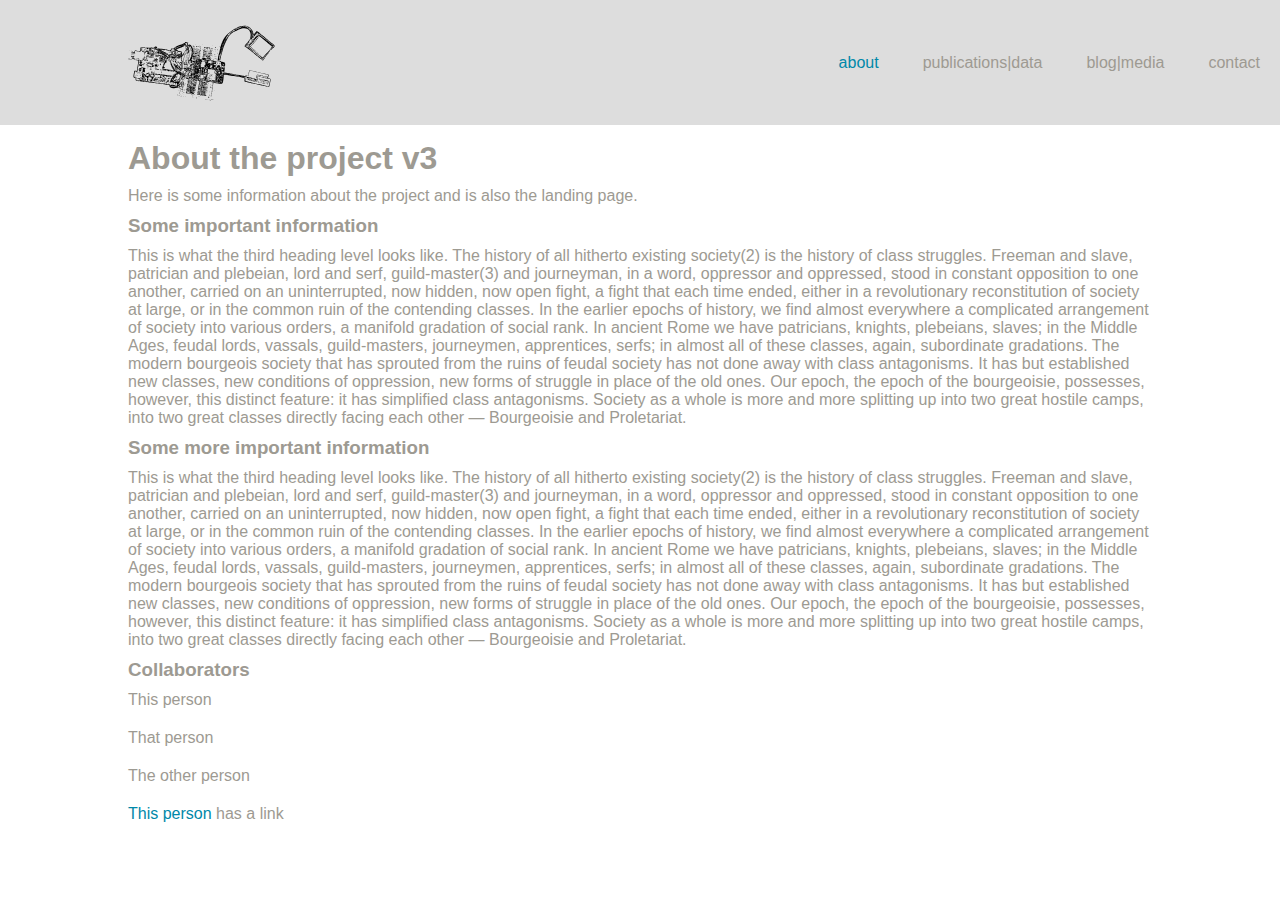
<file: index.html>
<!DOCTYPE html>
<html>
  <head>
    <meta charset="utf-8">
    <meta http-equiv="X-UV-Compatible" content="IE=edge">
    <title>navbartest</title>
    <meta name="description" content="">
    <meta name="viewport" content="width=device-width, initial-scale=1">
    <link rel="stylesheet" href="style.css">
  </head>
  <body>
    <header>
      <div class="logocontainer">
        <img class="logo" src="images/logo.svg" alt="logo" width=150px>
      </div>
      <nav>
        <ul class="nav_links">
          <li class = "selected"><a href="index.html">about</a></li>
          <li><a href="publications.html">publications|data</a></li>
          <li><a href="media.html">blog|media</a></li>
          <li><a href="contact.html">contact</a></li>
        </ul>
      </nav>
    </header>
    <div class="sitecontent">
      <h1>About the project v3</h1>
      <p>Here is some information about the project and is also the landing page.</p>

      <h3>Some important information</h3>
      <p> This is what the third heading level looks like. The history of all hitherto existing society(2) is the history of class struggles. Freeman and slave, patrician and plebeian, lord and serf, guild-master(3) and journeyman, in a word, oppressor and oppressed, stood in constant opposition to one another, carried on an uninterrupted, now hidden, now open fight, a fight that each time ended, either in a revolutionary reconstitution of society at large, or in the common ruin of the contending classes. In the earlier epochs of history, we find almost everywhere a complicated arrangement of society into various orders, a manifold gradation of social rank. In ancient Rome we have patricians, knights, plebeians, slaves; in the Middle Ages, feudal lords, vassals, guild-masters, journeymen, apprentices, serfs; in almost all of these classes, again, subordinate gradations. The modern bourgeois society that has sprouted from the ruins of feudal society has not done away with class antagonisms. It has but established new classes, new conditions of oppression, new forms of struggle in place of the old ones. Our epoch, the epoch of the bourgeoisie, possesses, however, this distinct feature: it has simplified class antagonisms. Society as a whole is more and more splitting up into two great hostile camps, into two great classes directly facing each other — Bourgeoisie and Proletariat. </p>
      
      <h3>Some more important information</h3>
      <p> This is what the third heading level looks like. The history of all hitherto existing society(2) is the history of class struggles. Freeman and slave, patrician and plebeian, lord and serf, guild-master(3) and journeyman, in a word, oppressor and oppressed, stood in constant opposition to one another, carried on an uninterrupted, now hidden, now open fight, a fight that each time ended, either in a revolutionary reconstitution of society at large, or in the common ruin of the contending classes. In the earlier epochs of history, we find almost everywhere a complicated arrangement of society into various orders, a manifold gradation of social rank. In ancient Rome we have patricians, knights, plebeians, slaves; in the Middle Ages, feudal lords, vassals, guild-masters, journeymen, apprentices, serfs; in almost all of these classes, again, subordinate gradations. The modern bourgeois society that has sprouted from the ruins of feudal society has not done away with class antagonisms. It has but established new classes, new conditions of oppression, new forms of struggle in place of the old ones. Our epoch, the epoch of the bourgeoisie, possesses, however, this distinct feature: it has simplified class antagonisms. Society as a whole is more and more splitting up into two great hostile camps, into two great classes directly facing each other — Bourgeoisie and Proletariat. </p>
    
      <h3>Collaborators</h3>
      <p>This person</p>
      <p>That person</p>
      <p>The other person</p>
      <p><a href="https://williamcioffi.github.io">This person</a> has a link</p>    
    </div>
    </body>
    </html>
</file>
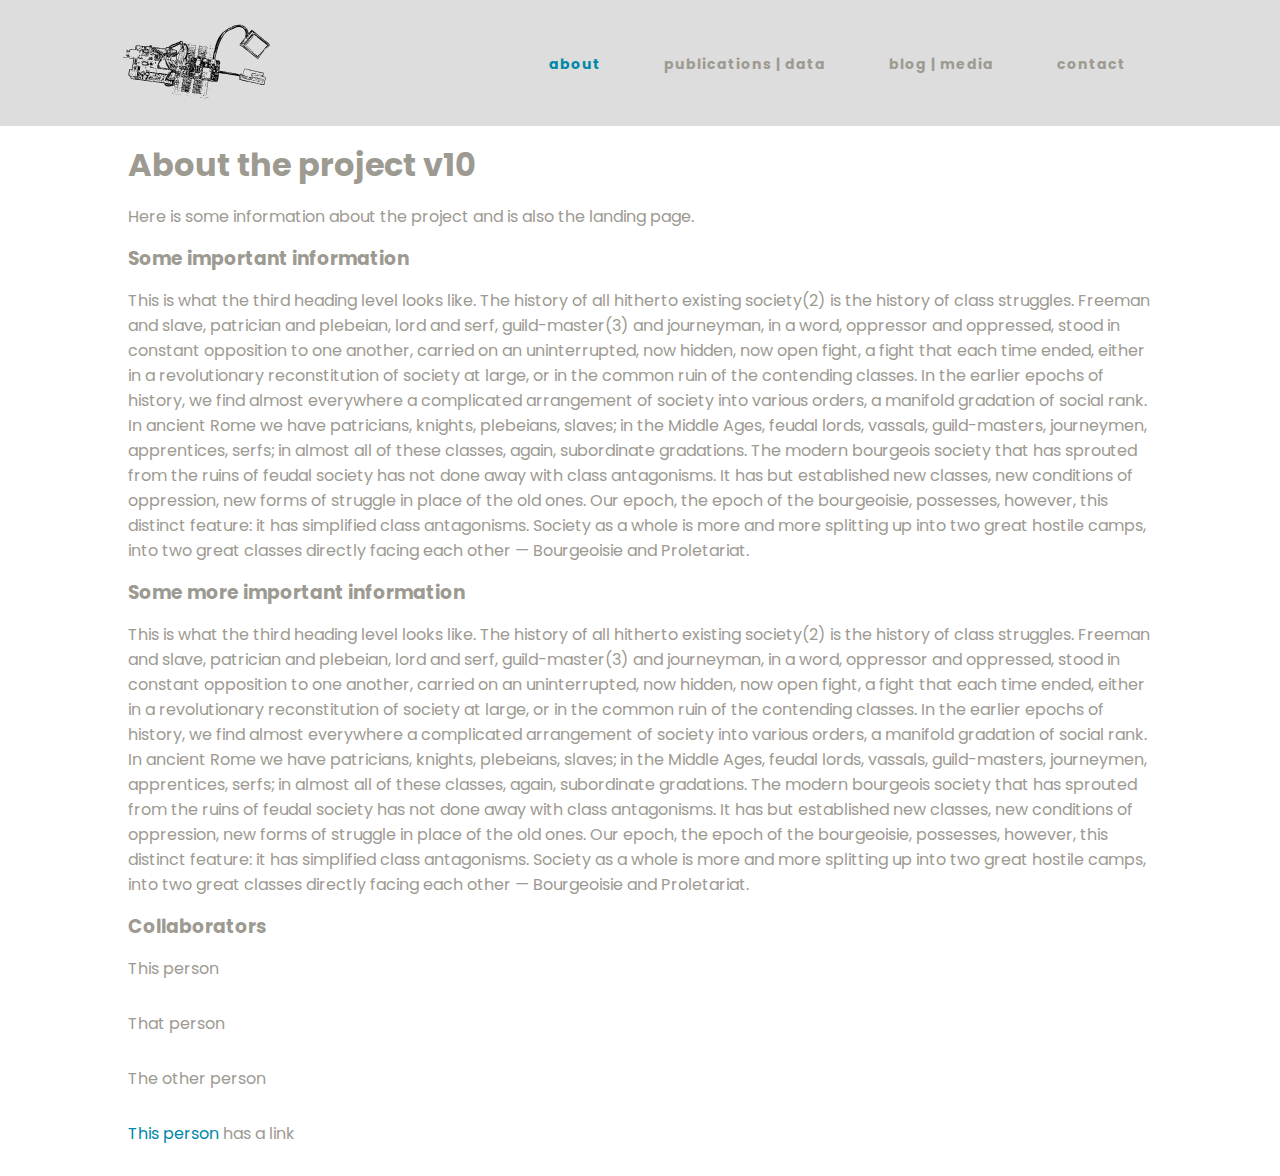
<file: bettertest/index.html>
<!DOCTYPE html>
<html Lang="en">
<head>
  <meta charset="UTF-8">
  <meta name="viewport" content="width=device-width, initial-scaled=1.0">
  <meta http-equiv="X-UA-Compatible" content="ie=edge">
  <link rel="stylesheet" href="style.css">
  <title>navtest2</title>
</head>

<body>
<div class="site">

  <nav>
    <div class="logo">
      <img src="images/logo.svg" width=150px></img>
    </div>
    <ul class="nav-links">
      <li class="selected"><a href="index.html">about</a></li>
      <li><a href="publications.html">publications | data</a></li>
      <li><a href="media.html">blog | media</a></li>
      <li><a href="contact.html">contact</a></li>
    </ul>
    <div class="burger">
      <div class="line1"></div>
      <div class="line2"></div>
      <div class="line3"></div>
    </div>
  </nav>
  
  <div class="sitecontent">
    <h1>About the project v10</h1>
    <p>Here is some information about the project and is also the landing page.</p>

    <h3>Some important information</h3>
    <p> This is what the third heading level looks like. The history of all hitherto existing society(2) is the history of class struggles. Freeman and slave, patrician and plebeian, lord and serf, guild-master(3) and journeyman, in a word, oppressor and oppressed, stood in constant opposition to one another, carried on an uninterrupted, now hidden, now open fight, a fight that each time ended, either in a revolutionary reconstitution of society at large, or in the common ruin of the contending classes. In the earlier epochs of history, we find almost everywhere a complicated arrangement of society into various orders, a manifold gradation of social rank. In ancient Rome we have patricians, knights, plebeians, slaves; in the Middle Ages, feudal lords, vassals, guild-masters, journeymen, apprentices, serfs; in almost all of these classes, again, subordinate gradations. The modern bourgeois society that has sprouted from the ruins of feudal society has not done away with class antagonisms. It has but established new classes, new conditions of oppression, new forms of struggle in place of the old ones. Our epoch, the epoch of the bourgeoisie, possesses, however, this distinct feature: it has simplified class antagonisms. Society as a whole is more and more splitting up into two great hostile camps, into two great classes directly facing each other — Bourgeoisie and Proletariat.</p>
      
    <h3>Some more important information</h3>
    <p> This is what the third heading level looks like. The history of all hitherto existing society(2) is the history of class struggles. Freeman and slave, patrician and plebeian, lord and serf, guild-master(3) and journeyman, in a word, oppressor and oppressed, stood in constant opposition to one another, carried on an uninterrupted, now hidden, now open fight, a fight that each time ended, either in a revolutionary reconstitution of society at large, or in the common ruin of the contending classes. In the earlier epochs of history, we find almost everywhere a complicated arrangement of society into various orders, a manifold gradation of social rank. In ancient Rome we have patricians, knights, plebeians, slaves; in the Middle Ages, feudal lords, vassals, guild-masters, journeymen, apprentices, serfs; in almost all of these classes, again, subordinate gradations. The modern bourgeois society that has sprouted from the ruins of feudal society has not done away with class antagonisms. It has but established new classes, new conditions of oppression, new forms of struggle in place of the old ones. Our epoch, the epoch of the bourgeoisie, possesses, however, this distinct feature: it has simplified class antagonisms. Society as a whole is more and more splitting up into two great hostile camps, into two great classes directly facing each other — Bourgeoisie and Proletariat.</p>
    
    <h3>Collaborators</h3>
    <p>This person</p>
    <p>That person</p>
    <p>The other person</p>
    <p><a href="https://williamcioffi.github.io">This person</a> has a link</p> 
  </div>
  
  <script src="act.js"></script>
  
</div>
</body>
</html>
</file>
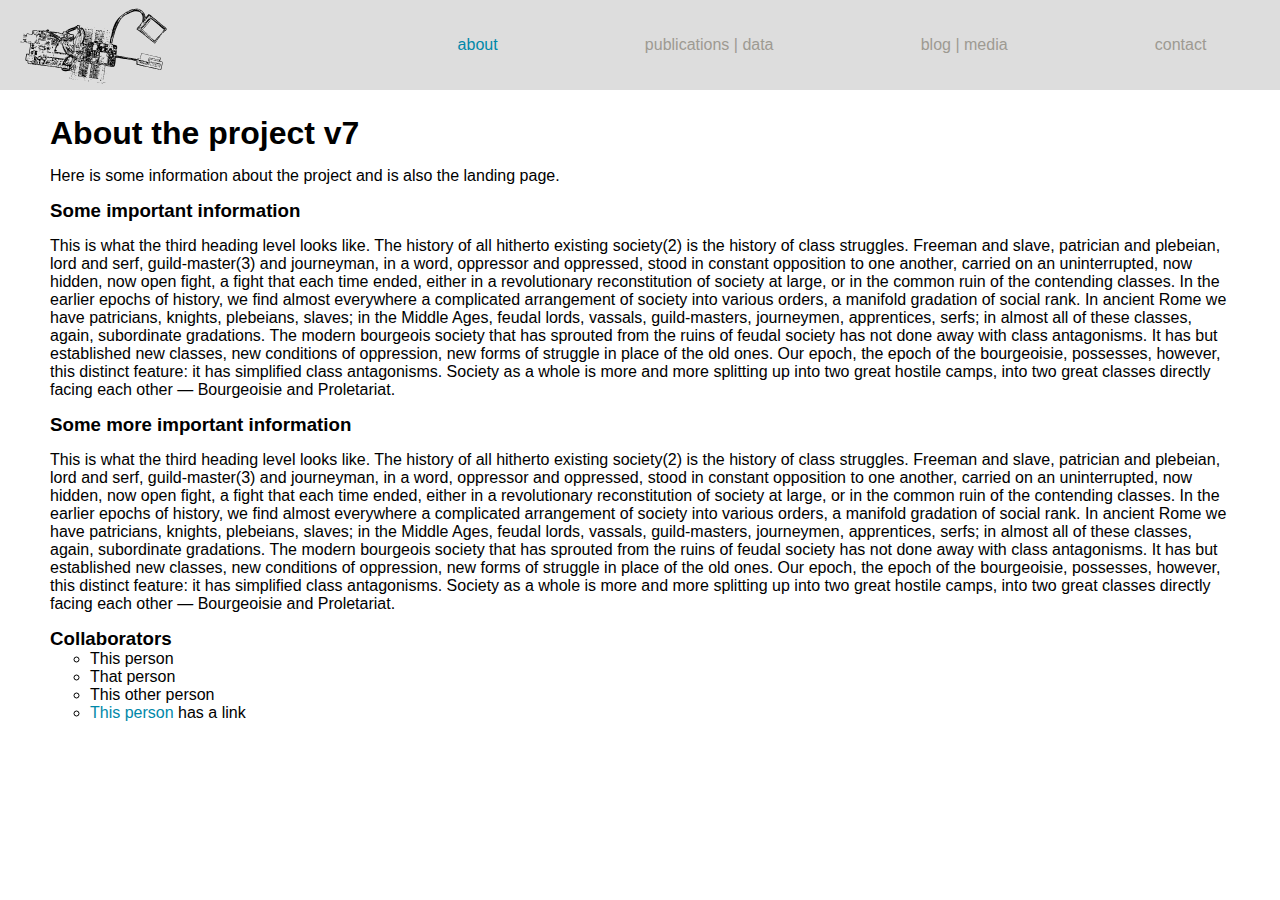
<file: thirdtest/index.html>
<!DOCTYPE html>
<html>
  <head>
    <meta charset="utf-8">
    <meta http-equiv="X-UV-Compatible" content="ie=edge">
    <meta name="description" content="">
    <meta name="viewport" content="width=device-width, initial-scale=1">
    <link rel="stylesheet" href="style.css">
    <title>navbartest</title>
  </head>
  <body>
  
    <nav>
    <div class="logo">
      <img src="images/logo.svg" alt="logo" width=150px></img>
    </div>
      <div class="burger">
        <div class="line"></div>
        <div class="line"></div>
        <div class="line"></div>
      </div>
      <ul class="navlinks">
        <li class="selected"><a href="index.html">about</a></li>
        <li><a href="pubs.html">publications | data</a></li>
        <li><a href="media.html">blog | media</a></li>
        <li><a href="contact.html">contact</a></li>
      </ul>
    </nav>

    <section class="sitecontent">
    <h1>About the project v7</h1>
      <p>Here is some information about the project and is also the landing page.</p>

      <h3>Some important information</h3>
      <p> This is what the third heading level looks like. The history of all hitherto existing society(2) is the history of class struggles. Freeman and slave, patrician and plebeian, lord and serf, guild-master(3) and journeyman, in a word, oppressor and oppressed, stood in constant opposition to one another, carried on an uninterrupted, now hidden, now open fight, a fight that each time ended, either in a revolutionary reconstitution of society at large, or in the common ruin of the contending classes. In the earlier epochs of history, we find almost everywhere a complicated arrangement of society into various orders, a manifold gradation of social rank. In ancient Rome we have patricians, knights, plebeians, slaves; in the Middle Ages, feudal lords, vassals, guild-masters, journeymen, apprentices, serfs; in almost all of these classes, again, subordinate gradations. The modern bourgeois society that has sprouted from the ruins of feudal society has not done away with class antagonisms. It has but established new classes, new conditions of oppression, new forms of struggle in place of the old ones. Our epoch, the epoch of the bourgeoisie, possesses, however, this distinct feature: it has simplified class antagonisms. Society as a whole is more and more splitting up into two great hostile camps, into two great classes directly facing each other — Bourgeoisie and Proletariat.</p>
        
      <h3>Some more important information</h3>
      <p> This is what the third heading level looks like. The history of all hitherto existing society(2) is the history of class struggles. Freeman and slave, patrician and plebeian, lord and serf, guild-master(3) and journeyman, in a word, oppressor and oppressed, stood in constant opposition to one another, carried on an uninterrupted, now hidden, now open fight, a fight that each time ended, either in a revolutionary reconstitution of society at large, or in the common ruin of the contending classes. In the earlier epochs of history, we find almost everywhere a complicated arrangement of society into various orders, a manifold gradation of social rank. In ancient Rome we have patricians, knights, plebeians, slaves; in the Middle Ages, feudal lords, vassals, guild-masters, journeymen, apprentices, serfs; in almost all of these classes, again, subordinate gradations. The modern bourgeois society that has sprouted from the ruins of feudal society has not done away with class antagonisms. It has but established new classes, new conditions of oppression, new forms of struggle in place of the old ones. Our epoch, the epoch of the bourgeoisie, possesses, however, this distinct feature: it has simplified class antagonisms. Society as a whole is more and more splitting up into two great hostile camps, into two great classes directly facing each other — Bourgeoisie and Proletariat.</p>
      
      <h3>Collaborators</h3>
      <ul>
        <li>This person</li>
        <li>That person</li>
        <li>This other person</li>
        <li><a href="https://williamcioffi.github.io">This person</a> has a link</li>
      </ul>
    </section>

    <script src="act.js"></script>
  </body>
</html>
</file>
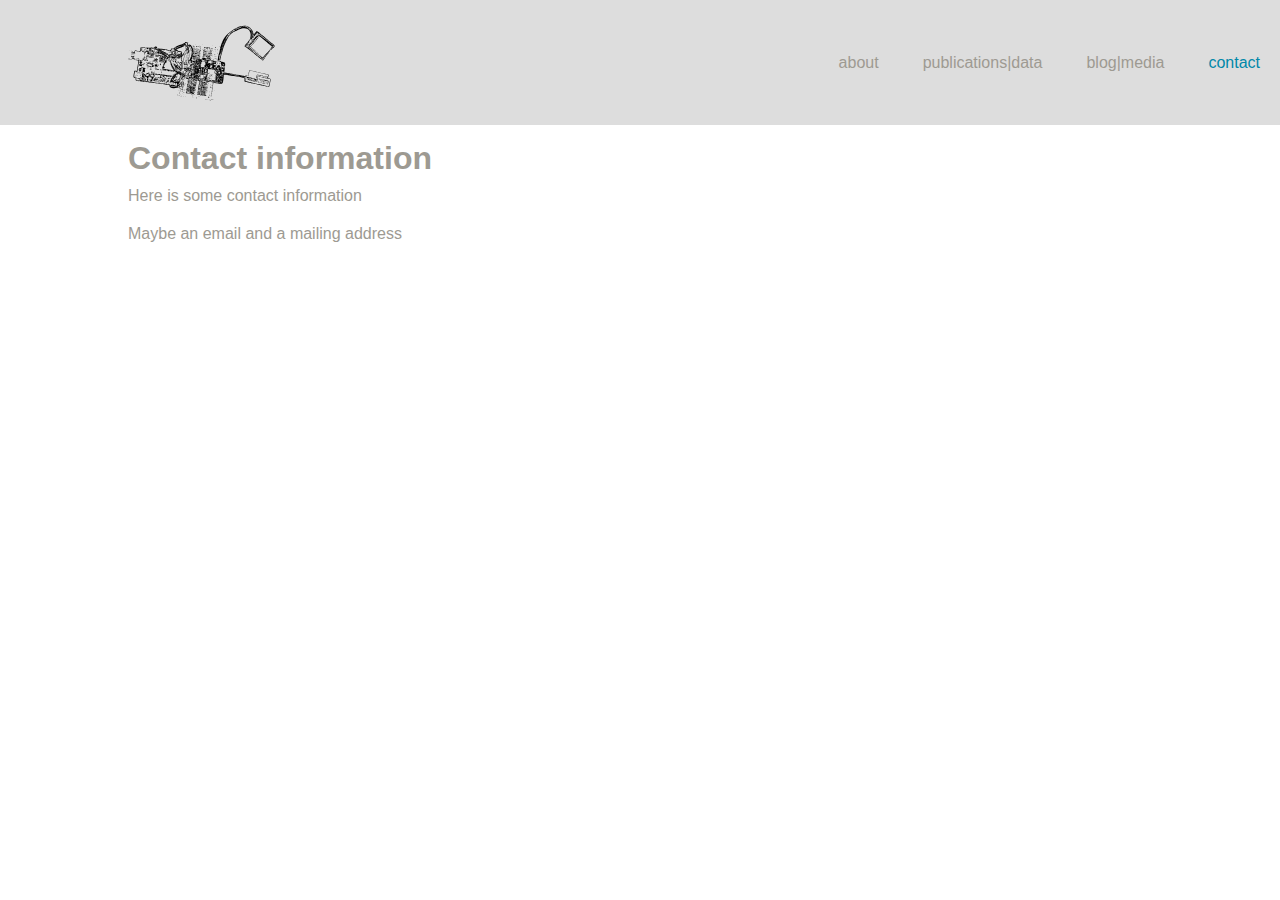
<file: contact.html>
<!DOCTYPE html>
<html>
  <head>
    <meta charset="utf-8">
    <meta http-equiv="X-UV-Compatible" content="IE=edge">
    <title>navbartest</title>
    <meta name="description" content="">
    <meta name="viewport" content="width=device-width, initial-scale=1">
    <link rel="stylesheet" href="style.css">
  </head>
  <body>
    <header>
      <div class="logocontainer">
        <img class="logo" src="images/logo.svg" alt="logo" width=150px>
      </div>
      <nav>
        <ul class="nav_links">
          <li><a href="index.html">about</a></li>
          <li><a href="publications.html">publications|data</a></li>
          <li><a href="media.html">blog|media</a></li>
          <li  class = "selected"><a href="contact.html">contact</a></li>
        </ul>
      </nav>
    </header>
    <div class="sitecontent">
      <h1>Contact information</h1>
      <p>Here is some contact information</p>
      <p>Maybe an email and a mailing address</p>
    </div>
    </body>
    </html>
</file>
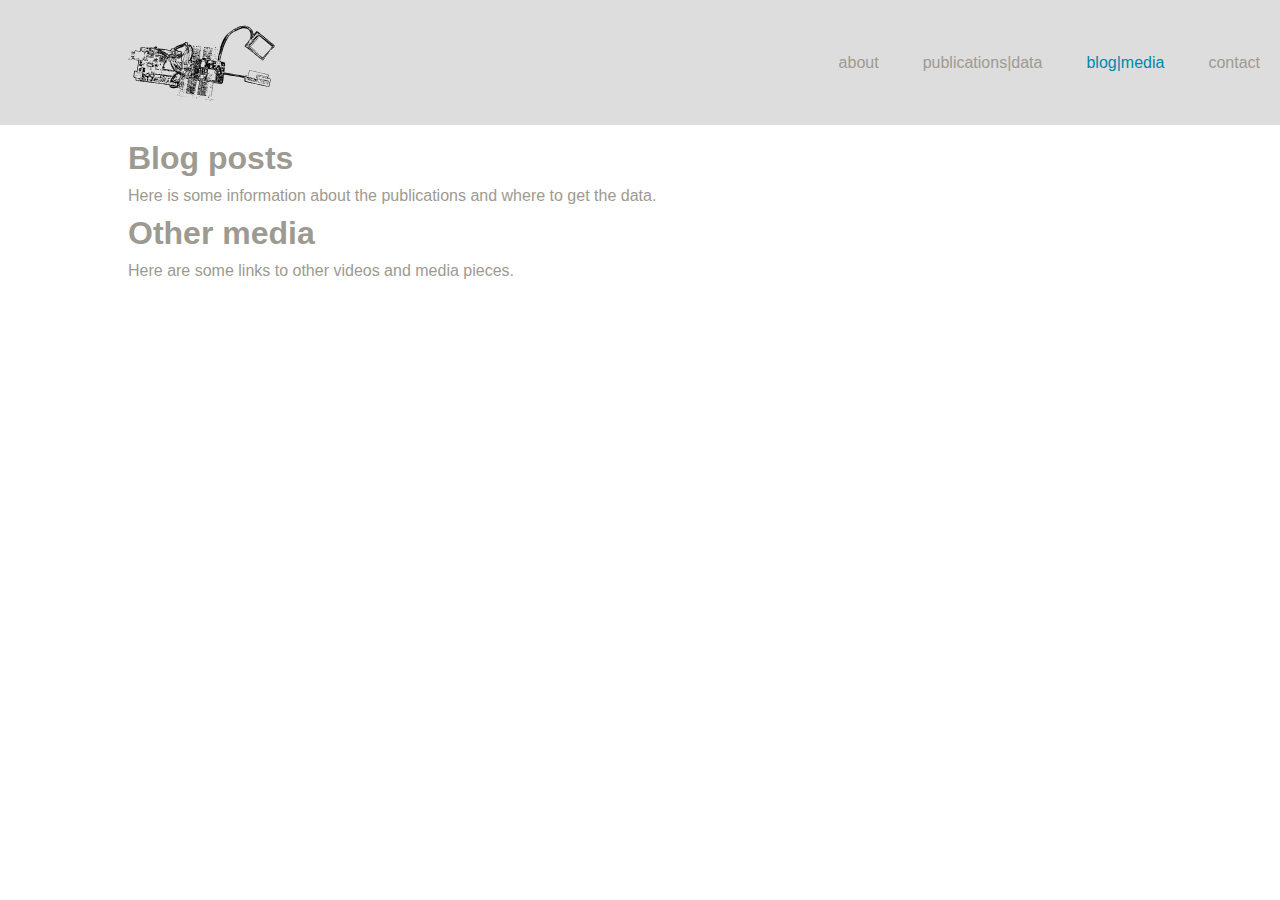
<file: media.html>
<!DOCTYPE html>
<html>
  <head>
    <meta charset="utf-8">
    <meta http-equiv="X-UV-Compatible" content="IE=edge">
    <title>navbartest</title>
    <meta name="description" content="">
    <meta name="viewport" content="width=device-width, initial-scale=1">
    <link rel="stylesheet" href="style.css">
  </head>
  <body>
    <header>
      <div class="logocontainer">
        <img class="logo" src="images/logo.svg" alt="logo" width=150px>
      </div>
      <nav>
        <ul class="nav_links">
          <li><a href="index.html">about</a></li>
          <li><a href="publications.html">publications|data</a></li>
          <li class = "selected"><a href="media.html">blog|media</a></li>
          <li><a href="contact.html">contact</a></li>
        </ul>
      </nav>
    </header>
    <div class="sitecontent">
      <h1>Blog posts</h1>
      <p>Here is some information about the publications and where to get the data.</p>
      <h1>Other media</h1>
      <p>Here are some links to other videos and media pieces.</p>
    </div>
    </body>
    </html>
</file>
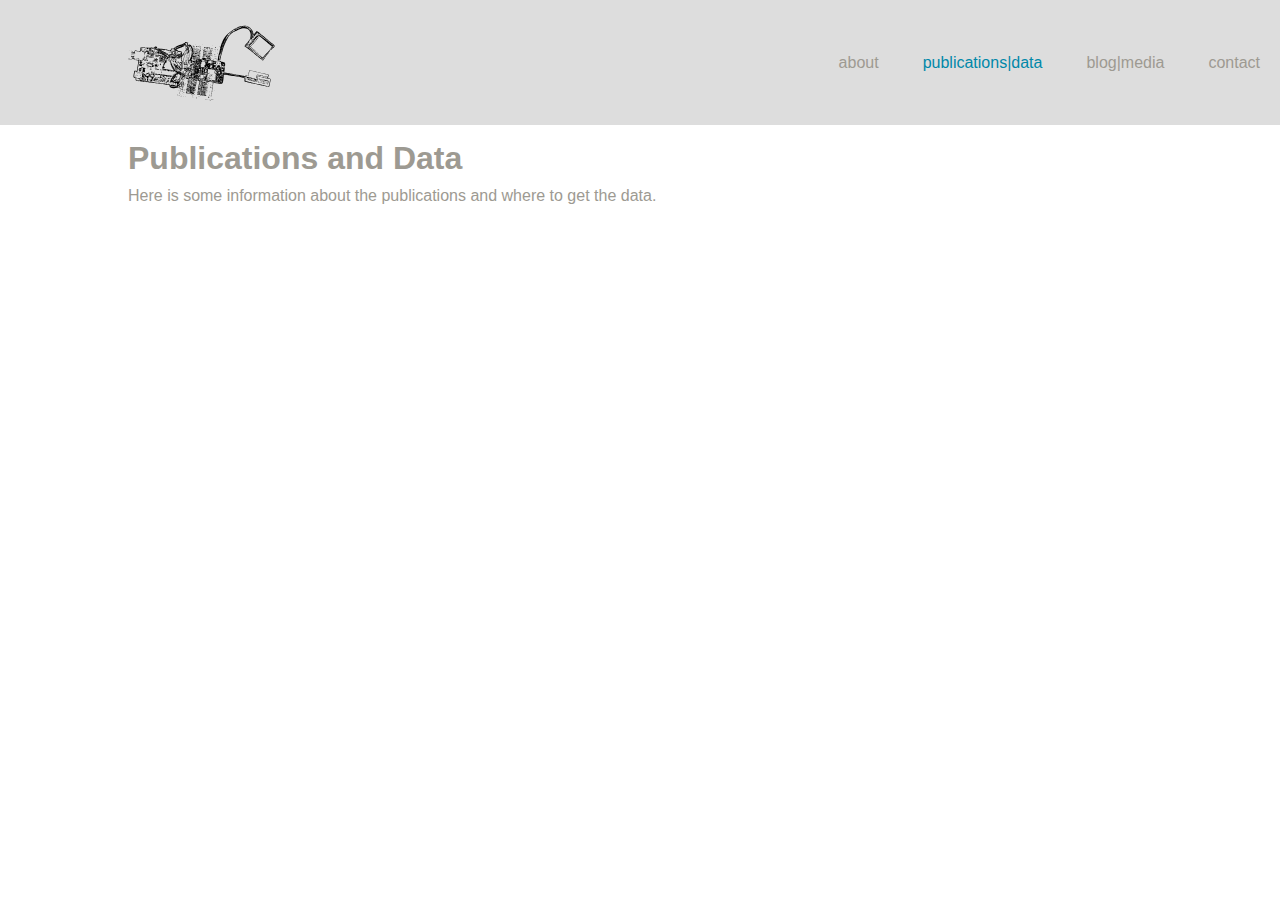
<file: publications.html>
<!DOCTYPE html>
<html>
  <head>
    <meta charset="utf-8">
    <meta http-equiv="X-UV-Compatible" content="IE=edge">
    <title>navbartest</title>
    <meta name="description" content="">
    <meta name="viewport" content="width=device-width, initial-scale=1">
    <link rel="stylesheet" href="style.css">
  </head>
  <body>
       <header>
      <div class="logocontainer">
        <img class="logo" src="images/logo.svg" alt="logo" width=150px>
      </div>
      <nav>
        <ul class="nav_links">
          <li><a href="index.html">about</a></li>
          <li class = "selected"><a href="publications.html">publications|data</a></li>
          <li><a href="media.html">blog|media</a></li>
          <li><a href="contact.html">contact</a></li>
        </ul>
      </nav>
    </header>
    <div class="sitecontent">
      <h1>Publications and Data</h1>
      <p>Here is some information about the publications and where to get the data.</p>
    </div>
    </body>
    </html>
</file>
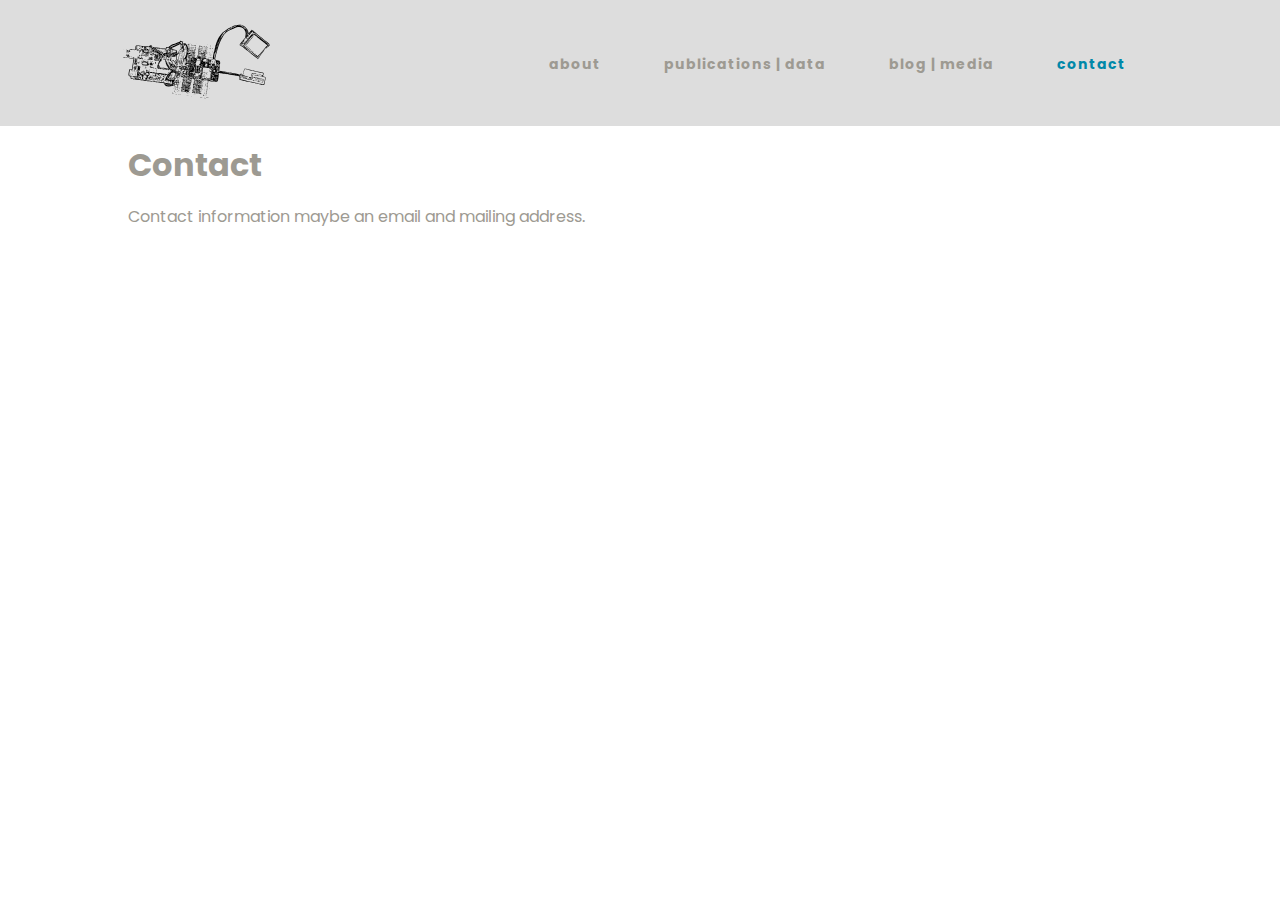
<file: bettertest/contact.html>
<!DOCTYPE html>
<html Lang="en">
<head>
  <meta charset="UTF-8">
  <meta name="viewport" content="width=device-width, initial-scaled=1.0">
  <meta http-equiv="X-UA-Compatible" content="ie=edge">
  <link rel="stylesheet" href="style.css">
  <title>navtest2</title>
</head>

<body>
<div class="site">

  <nav>
    <div class="logo">
      <img src="images/logo.svg" width=150px></img>
    </div>
    <ul class="nav-links">
      <li><a href="index.html">about</a></li>
      <li><a href="publications.html">publications | data</a></li>
      <li><a href="media.html">blog | media</a></li>
      <li class="selected"><a href="contact.html">contact</a></li>
    </ul>
    <div class="burger">
      <div class="line1"></div>
      <div class="line2"></div>
      <div class="line3"></div>
    </div>
  </nav>
  
  <div class="sitecontent">
    <h1>Contact</h1>
    <p>Contact information maybe an email and mailing address.</p>
  </div>

  <script src="act.js"></script>

</div>
</body>
</html>
</file>
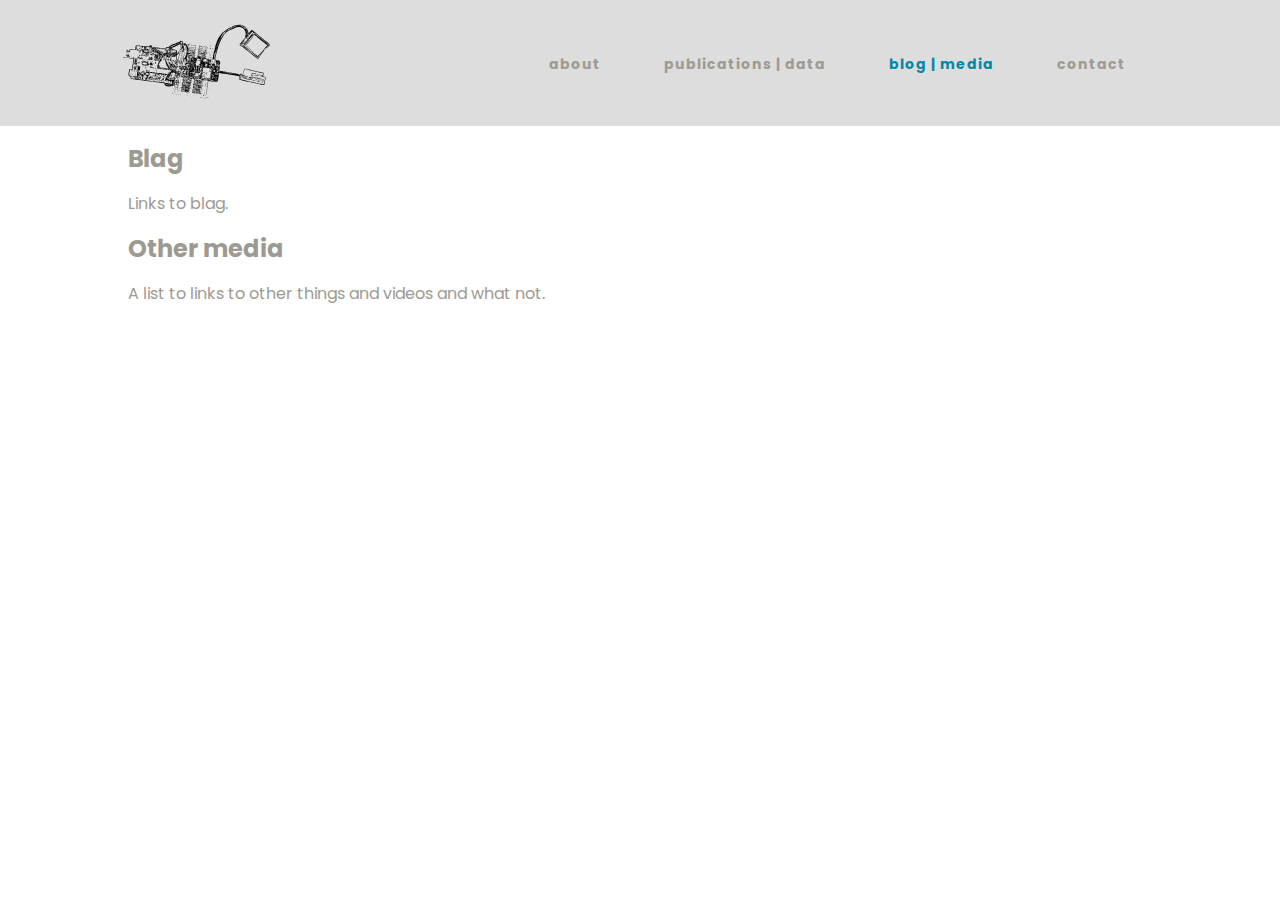
<file: bettertest/media.html>
<!DOCTYPE html>
<html Lang="en">
<head>
  <meta charset="UTF-8">
  <meta name="viewport" content="width=device-width, initial-scaled=1.0">
  <meta http-equiv="X-UA-Compatible" content="ie=edge">
  <link rel="stylesheet" href="style.css">
  <title>navtest2</title>
</head>

<body>
<div class="site">

  <nav>
    <div class="logo">
      <img src="images/logo.svg" width=150px></img>
    </div>
    <ul class="nav-links">
      <li><a href="index.html">about</a></li>
      <li><a href="publications.html">publications | data</a></li>
      <li class="selected"><a href="media.html">blog | media</a></li>
      <li><a href="contact.html">contact</a></li>
    </ul>
    <div class="burger">
      <div class="line1"></div>
      <div class="line2"></div>
      <div class="line3"></div>
    </div>
  </nav>
  
  <div class="sitecontent">
    <h2>Blag</h2>
    <p>Links to blag.</p>
    <h2>Other media</h2>
    <p>A list to links to other things and videos and what not.</p>
  </div>

  <script src="act.js"></script>

</div>
</body>
</html>
</file>
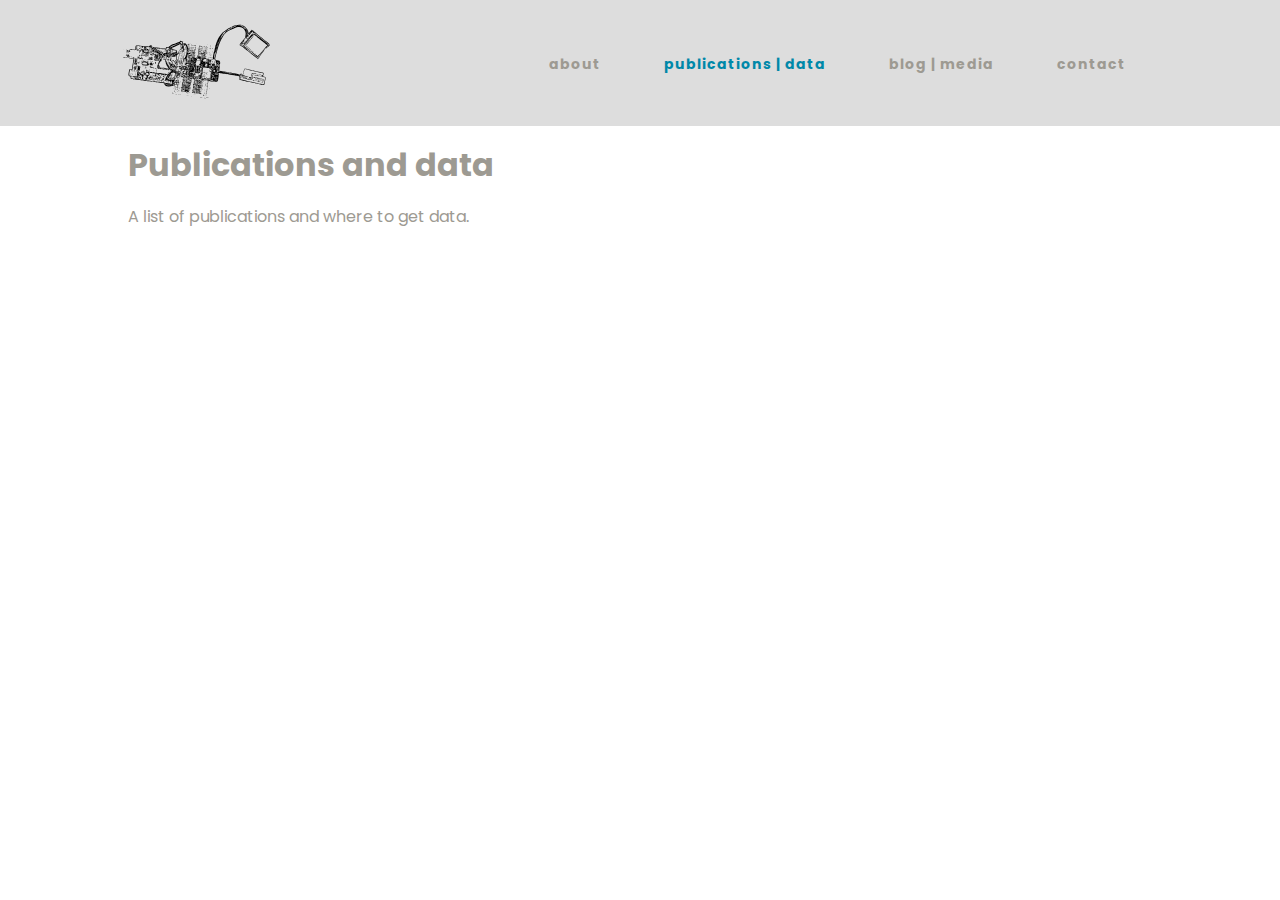
<file: bettertest/publications.html>
<!DOCTYPE html>
<html Lang="en">
<head>
  <meta charset="UTF-8">
  <meta name="viewport" content="width=device-width, initial-scaled=1.0">
  <meta http-equiv="X-UA-Compatible" content="ie=edge">
  <link rel="stylesheet" href="style.css">
  <title>navtest2</title>
</head>

<body>
<div class="site">

  <nav>
    <div class="logo">
      <img src="images/logo.svg" width=150px></img>
    </div>
    <ul class="nav-links">
      <li><a href="index.html">about</a></li>
      <li class="selected"><a href="publications.html">publications | data</a></li>
      <li><a href="media.html">blog | media</a></li>
      <li><a href="contact.html">contact</a></li>
    </ul>
    <div class="burger">
      <div class="line1"></div>
      <div class="line2"></div>
      <div class="line3"></div>
    </div>
  </nav>
  
  <div class="sitecontent">
    <h1>Publications and data</h1>
    <p>A list of publications and where to get data.</p>
  </div>

  <script src="act.js"></script>

</div>
</body>
</html>
</file>
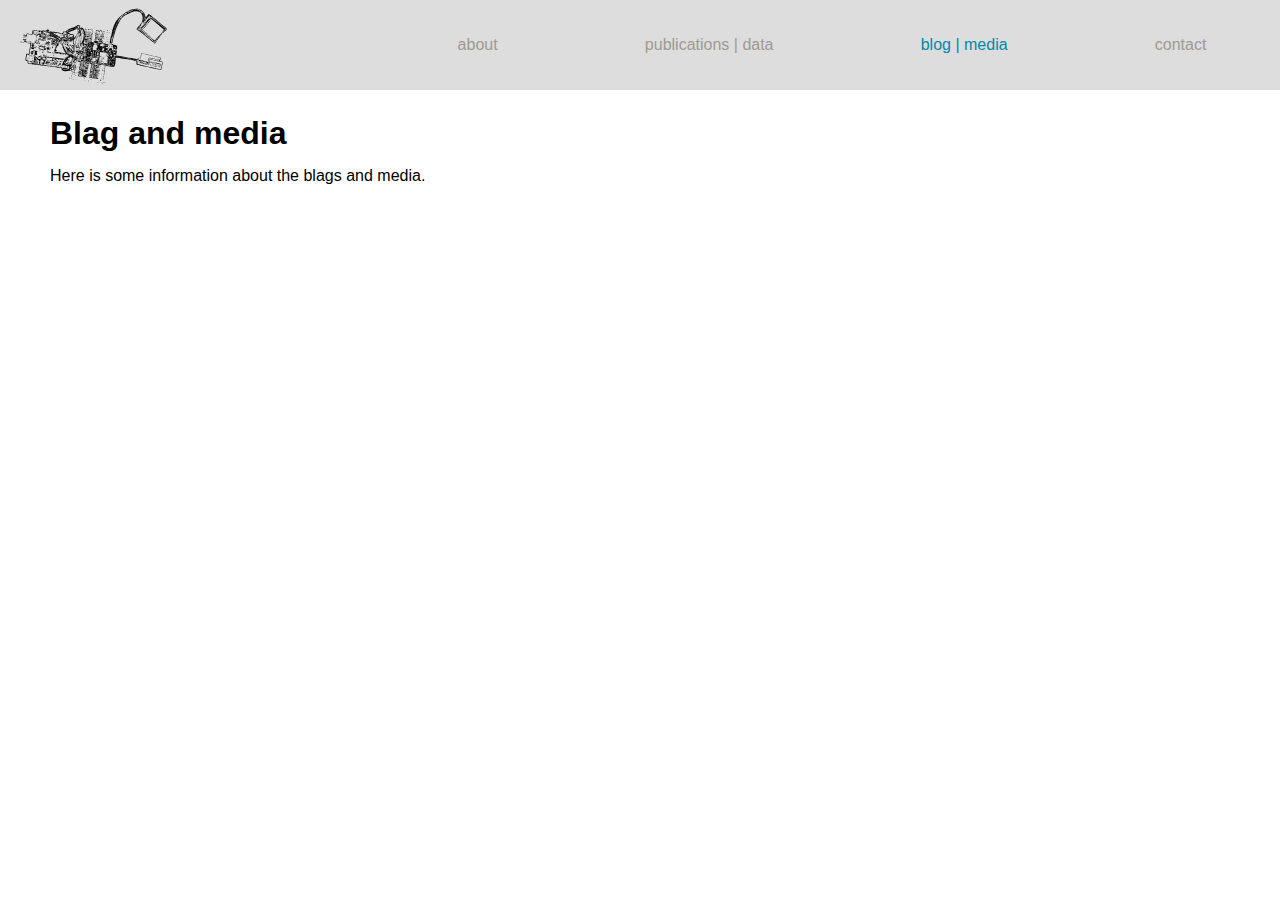
<file: thirdtest/media.html>
<!DOCTYPE html>
<html>
  <head>
    <meta charset="utf-8">
    <meta http-equiv="X-UV-Compatible" content="ie=edge">
    <meta name="description" content="">
    <meta name="viewport" content="width=device-width, initial-scale=1">
    <link rel="stylesheet" href="style.css">
    <title>navbartest</title>
  </head>
  <body>
  
    <nav>
    <div class="logo">
      <img src="images/logo.svg" alt="logo" width=150px></img>
    </div>
      <div class="burger">
        <div class="line"></div>
        <div class="line"></div>
        <div class="line"></div>
      </div>
      <ul class="navlinks">
        <li><a href="index.html">about</a></li>
        <li><a href="pubs.html">publications | data</a></li>
        <li class="selected"><a href="media.html">blog | media</a></li>
        <li><a href="contact.html">contact</a></li>
      </ul>
    </nav>

    <section class="sitecontent">
      <h1>Blag and media</h1>
      <p>Here is some information about the blags and media.</p>
    </section>
    
    <script src="act.js"></script>
  </body>
</html>
</file>
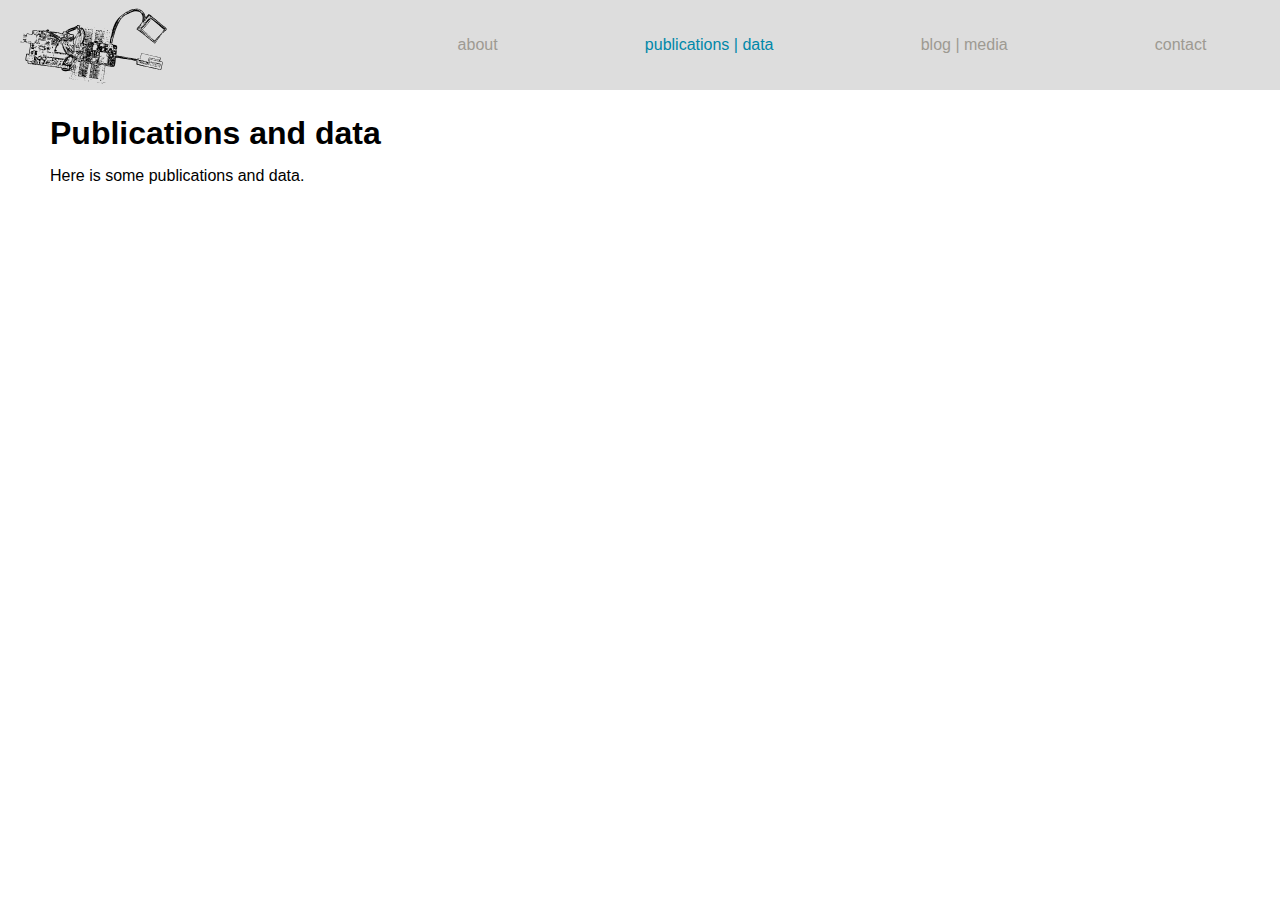
<file: thirdtest/pubs.html>
<!DOCTYPE html>
<html>
  <head>
    <meta charset="utf-8">
    <meta http-equiv="X-UV-Compatible" content="ie=edge">
    <meta name="description" content="">
    <meta name="viewport" content="width=device-width, initial-scale=1">
    <link rel="stylesheet" href="style.css">
    <title>navbartest</title>
  </head>
  <body>
  
    <nav>
    <div class="logo">
      <img src="images/logo.svg" alt="logo" width=150px></img>
    </div>
      <div class="burger">
        <div class="line"></div>
        <div class="line"></div>
        <div class="line"></div>
      </div>
      <ul class="navlinks">
        <li><a href="index.html">about</a></li>
        <li class="selected"><a href="pubs.html">publications | data</a></li>
        <li><a href="media.html">blog | media</a></li>
        <li><a href="contact.html">contact</a></li>
      </ul>
    </nav>

    <section class="sitecontent">
      <h1>Publications and data</h1>
      <p>Here is some publications and data.</p>
    </section>
    
    <script src="act.js"></script>
  </body>
</html>
</file>
<file: style.css>
* {
    box-sizing: border-box;
    margin: 0;
    padding: 0;
}

html {
  overflow-y: scroll;
}

body {
  margin: 0;
  padding: 0;
}

li, a {
  font-family: sans-serif;
  font-weight: 400;
  font-size: 16px;
  color: #9d9a92;
  text-decoration: none;
}

.sitecontent p {
  padding: 10px 0px;
}

.sitecontent {
  padding-top: 15px;
  margin: 0 10%;
  font-family: sans-serif;
  font-weight: 400;
  color: #9d9a92;
  text-decoration: none;
}

.sitecontent a {
  color: #0088a9;
}

.sitecontent a:hover {
  text-decoration: underline;
}

header {
  display: flex;
  position: relative;
  overflow: hidden;
  top: 0px;
  width: 100%;
  height: 125px;
  justify-content: flex-end;
  align-items: center;
  background-color: #dddddd;
}

.logocontainer {
  margin-right: auto;
  padding: 0 10%;
}

.nav_links {
  list-style: none;
}

.nav_links li {
  display: inline-block;
  padding: 0px 20px;
}

.nav_links li a {
  color: 9d9a92;
  transition: all 0.3s ease 0s;
}

.nav_links a:visited {
  color: 9d9a92;
}

.nav_links li a:hover {
  color: #0088a9;
}

.nav_links li.selected a {
  color: #0088a9;
}

.nav_links li.selected a:hover {
  color: #9d9a92;
}

@media (max-width: 858px) {
  .nav_links li {
    display: block;
  }
  
  header {
    position: relative;
  }
  
  .sitecontent {
    padding-top: 0;
  }
}

@media (max-width : 400px) {
  .logocontainer {
    padding: 0;
  }
  
  .sitecontent {
    padding-top: 0;
    margin: 0 2%;
  }
}
</file>
<file: bettertest/style.css>
@import url('https://fonts.googleapis.com/css?family=Poppins:400');

* {
  margin: 0px;
  padding: 0px;
  box-sizing: border-box;
}

li, a {
  font-family: "Poppins", sans-serif;
  font-weight: 400;
  font-size: 16px;
  color: #9d9a92;
  text-decoration: none;
}

.sitecontent {
  padding: 15px 0px;
  margin: 0px 10%;
  font-family: "Poppins", sans-serif;
  font-weight: 400;
  color: #9d9a92;
  text-decoration: none;
}

.sitecontent p {
  padding: 15px 0px;
}

.sitecontent a {
  color: #0088a9;
}

.sitecontent a:hover {
  text-decoration: underline;
}

nav {
  display: flex;
  justify-content: space-around;
  align-items: center;
  min-height: 14vh;
  width: 100%;
  background-color: #dddddd;
  font-family: 'Poppins', sans-serif;
}

.logo {
  color: #9d9a92;
  text-transform: uppercase;
  letter-spacing: 5px;
  font-size: 20px;
}

.nav-links {
  display: flex;
  justify-content: space-around;
  width: 50%
}

.nav-links li {
  list-style: none;
}

.nav-links a {
  color: #9d9a92;
  text-decoration: none;
  letter-spacing: 1px;
  font-weight: bold;
  font-size: 14px;
}

.nav-links a:hover {
  color: #0088a9;
  transition: all 0.3s ease;
}

.nav-links li.selected a {
  color: #0088a9;
}

.nav-links li.selected a:hover {
  color: #9d9a92;
}

.burger {
  display: none;
  cursor: pointer;
}

.burger div {
  width: 25px;
  height: 3px;
  background-color: #9d9a92;
  margin: 5px;
  transition: all 0.3s ease;
}

@media screen and (max-width:858px) { 
  .site {
    overflow-x: hidden;
    position: relative;
  }
  
 .sitecontent {
    padding: 10px 0px;
    margin: 0px 5%;
  }
  
  .nav-links {
    position: absolute;
    right: 0px;
    height: 86vh;
    top: 14vh;
    opacity: 0;
    background-color: #ffffff;
    display: flex;
    flex-direction: column;
    align-items: center;
    width: 50%;
    transform: translateX(100%);
    transition: all 0.5s ease-in;
  }
  
  .nav-links li {
    opacity: 0;
  }
  
  .burger {
    display: block;
  }
}

.nav-active {
  opacity: 1;
  background-color: #dddddd;
  transform: translateX(0%);
}

@keyframes navlinkfade {
  from {
    opacity: 0;
    transform: translateX(50px);
  }
  to {
    opacity: 1;
    transform: translateX(0px);
  }
}

.toggle .line1 {
  transform: rotate(-45deg) translate(-5px, 6px);
}

.toggle .line2 {
  opacity: 0;
}

.toggle .line3 {
  transform: rotate(45deg) translate(-5px, -6px);
}
</file>
<file: thirdtest/style.css>
* {
  margin: 0;
  padding: 0;
  box-sizing: border-box;
}

body {
  font-family: sans-serif;
}

nav {
  height: 10vh;
  min-height: 90px;
  background: #dddddd;
}

.logo {
  display: flex;
  position: absolute;
  justify-content: left;
  align-items: center;
  padding: 0px 20px;
}

.navlinks {
  display: flex;
  list-style: none;
  height: 100%;
  width: 70%;
  justify-content: space-around;
  align-items: center;
  margin-left: auto;
}

.navlinks li a {
  color: #9d9a92;
  text-decoration: none;
  font-size: 16px;
}

.navlinks li.selected a {
  color: #0088a9;
}

.navlinks li.selected a:hover {
  color: #9d9a92;
}

.navlinks li a:hover {
  color: #0088a9;
  transition: all 0.3s ease;
}

.sitecontent {
  top: 10vh;
  display: block;
  margin: 25px 50px;
}

.sitecontent p {
  padding: 15px 0px;
}

.sitecontent ul {
  list-style: circle;
  padding: 0 40px;
}

.sitecontent a {
  color: #0088a9;
  text-decoration: none;
}

.sitecontent a:hover {
  text-decoration: underline;
}

@media screen and (max-width: 450px) {
  .sitecontent {
    margin: 10px 10px;
  }

  .sitecontent ul {
    padding: 0 25px;
  }  
}
 
@media screen and (max-width: 768px) {
  .logo {
    position: relative;
    justify-content: space-around;
    z-index: 2;
  }
 
 .line {
    width: 30px;
    height: 3px;
    margin: 5px;
    background: #9d9a92;
  }
  
  nav {
    position: relative;
  }
  
  .burger {
    cursor: pointer;
    position: absolute;
    right: 5%;
    top: 50%;
    transform: translate(-5%, -50%);
    z-index: 2;
  }
  
  .navlinks {
    position: fixed;
    background-color: #dddddd;
    height: 50vh;
    width: 100%;
    flex-direction: column;
    clip-path: circle(50px at 90% -50%);
    -webkit-clip-path: circle(50px at 90% -50%);
    transition: all 1s ease-out;
    pointer-events: none;
    z-index: 0;
  }
  
  .navlinks.open {
    clip-path: circle(800px at 90% -30%);
    -webkit-clip-path: circle(800px at 90% -30%);
    pointer-events: all;
  }
   
  .navlinks li {
    opacity: 0;
  }
  
  .navlinks li a {
    font-size: 25px;
  }
}

@keyframes navlinkfade {
  from {
    opacity: 0;
  }
  to {
    opacity: 1;
  }
}
</file>
